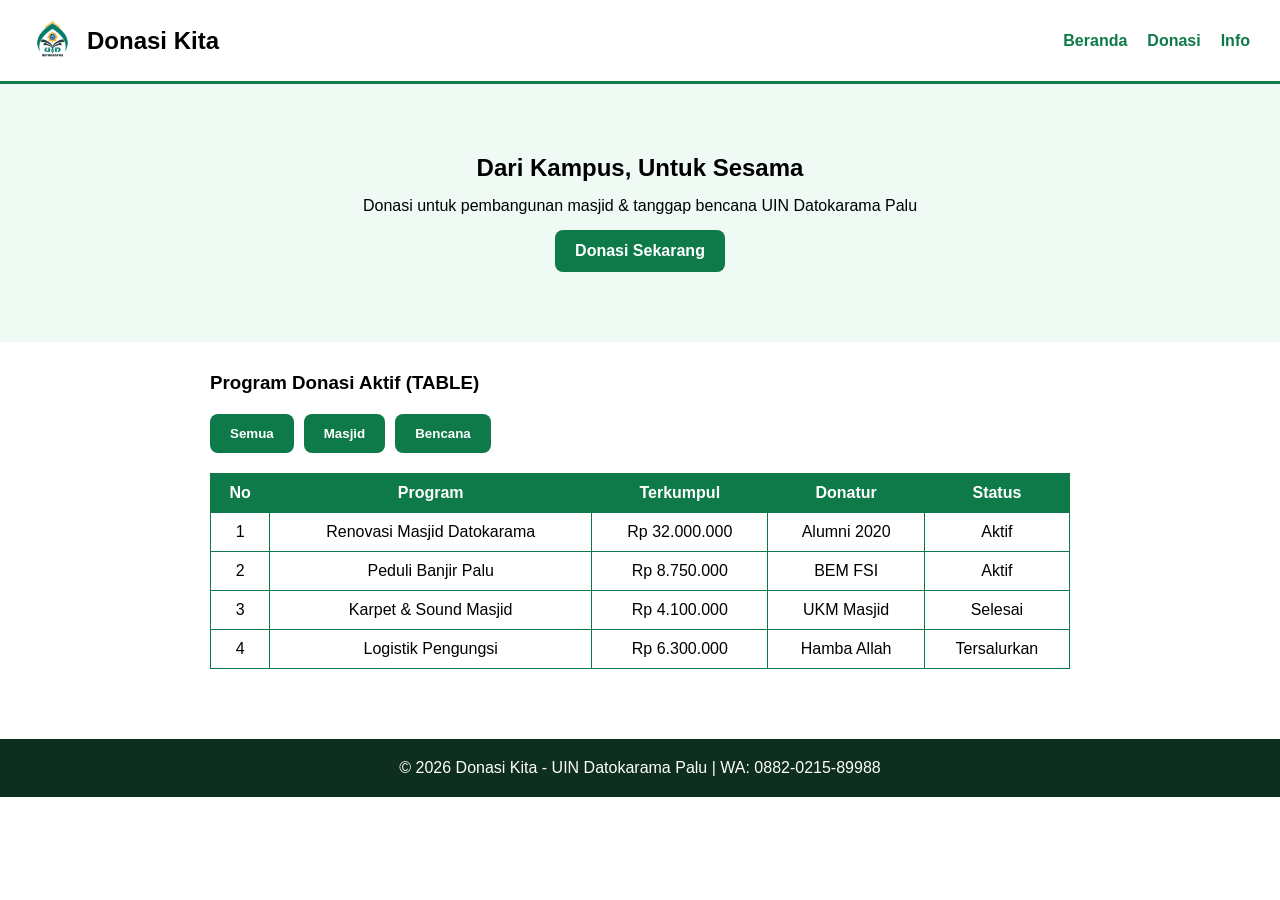
<file: index.html>
<!DOCTYPE html>
<html lang="id">
<head>
<meta charset="UTF-8"><meta name="viewport" content="width=device-width, initial-scale=1.0">
<title>Donasi Kita - UIN Datokarama</title>
<link rel="stylesheet" href="style.css">
</head>
<body>
<header class="navbar">
  <div style="display:flex;align-items:center;gap:12px">
    <img src="logo-uin.jpg.jpeg" alt="UIN" style="height:45px">
    <h2>Donasi Kita</h2>
  </div>
  <nav><a href="index.html">Beranda</a><a href="donasi.html">Donasi</a><a href="daftar.html">Info</a></nav>
</header>
<section class="hero">
  <h1>Dari Kampus, Untuk Sesama</h1>
  <p>Donasi untuk pembangunan masjid & tanggap bencana UIN Datokarama Palu</p>
  <a href="donasi.html" class="btn">Donasi Sekarang</a>
</section>
<section class="container">
  <h3>Program Donasi Aktif (TABLE)</h3>
  <div class="filter-btn">
    <button onclick="filterBarang('semua')">Semua</button>
    <button onclick="filterBarang('masjid')">Masjid</button>
    <button onclick="filterBarang('bencana')">Bencana</button>
  </div>
  <table id="tabelDonasi">
    <tr><th>No</th><th>Program</th><th>Terkumpul</th><th>Donatur</th><th>Status</th></tr>
    <tr data-kategori="masjid"><td>1</td><td>Renovasi Masjid Datokarama</td><td>Rp 32.000.000</td><td>Alumni 2020</td><td>Aktif</td></tr>
    <tr data-kategori="bencana"><td>2</td><td>Peduli Banjir Palu</td><td>Rp 8.750.000</td><td>BEM FSI</td><td>Aktif</td></tr>
    <tr data-kategori="masjid"><td>3</td><td>Karpet & Sound Masjid</td><td>Rp 4.100.000</td><td>UKM Masjid</td><td>Selesai</td></tr>
    <tr data-kategori="bencana"><td>4</td><td>Logistik Pengungsi</td><td>Rp 6.300.000</td><td>Hamba Allah</td><td>Tersalurkan</td></tr>
  </table>
</section>
<footer>© 2026 Donasi Kita - UIN Datokarama Palu | WA: 0882-0215-89988</footer>
<script src="script.js"></script>
</body>
</html>
</file>
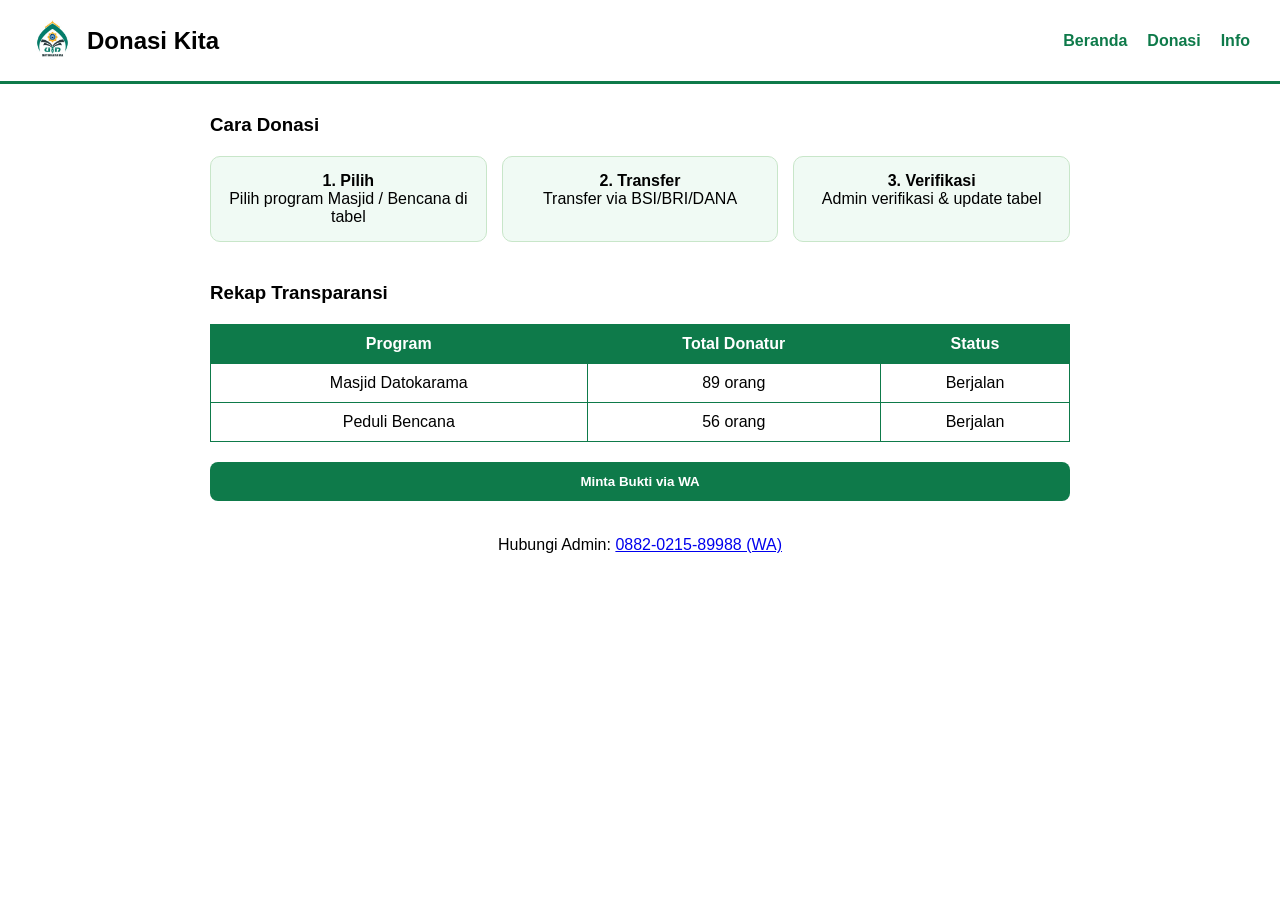
<file: daftar.html>
<!DOCTYPE html>
<html lang="id">
<head><meta charset="UTF-8"><link rel="stylesheet" href="style.css"><title>Info</title></head>
<body>
<header class="navbar">
  <div style="display:flex;align-items:center;gap:12px"><img src="logo-uin.jpg.jpeg" style="height:45px"><h2>Donasi Kita</h2></div>
  <nav><a href="index.html">Beranda</a><a href="donasi.html">Donasi</a><a href="daftar.html">Info</a></nav>
</header>
<section class="container">
<h3>Cara Donasi</h3>
<div class="cards">
  <div class="card"><h4>1. Pilih</h4><p>Pilih program Masjid / Bencana di tabel</p></div>
  <div class="card"><h4>2. Transfer</h4><p>Transfer via BSI/BRI/DANA</p></div>
  <div class="card"><h4>3. Verifikasi</h4><p>Admin verifikasi & update tabel</p></div>
</div>
<h3 style="margin-top:20px">Rekap Transparansi</h3>
<table>
  <tr><th>Program</th><th>Total Donatur</th><th>Status</th></tr>
  <tr><td>Masjid Datokarama</td><td>89 orang</td><td>Berjalan</td></tr>
  <tr><td>Peduli Bencana</td><td>56 orang</td><td>Berjalan</td></tr>
</table>
<button onclick="mintaBarang()" class="btn">Minta Bukti via WA</button>
<p style="text-align:center;margin-top:15px">Hubungi Admin: <a href="https://wa.me/62882021589988" target="_blank">0882-0215-89988 (WA)</a></p>
</section>
<script src="script.js"></script>
</body>
</html>
</file>
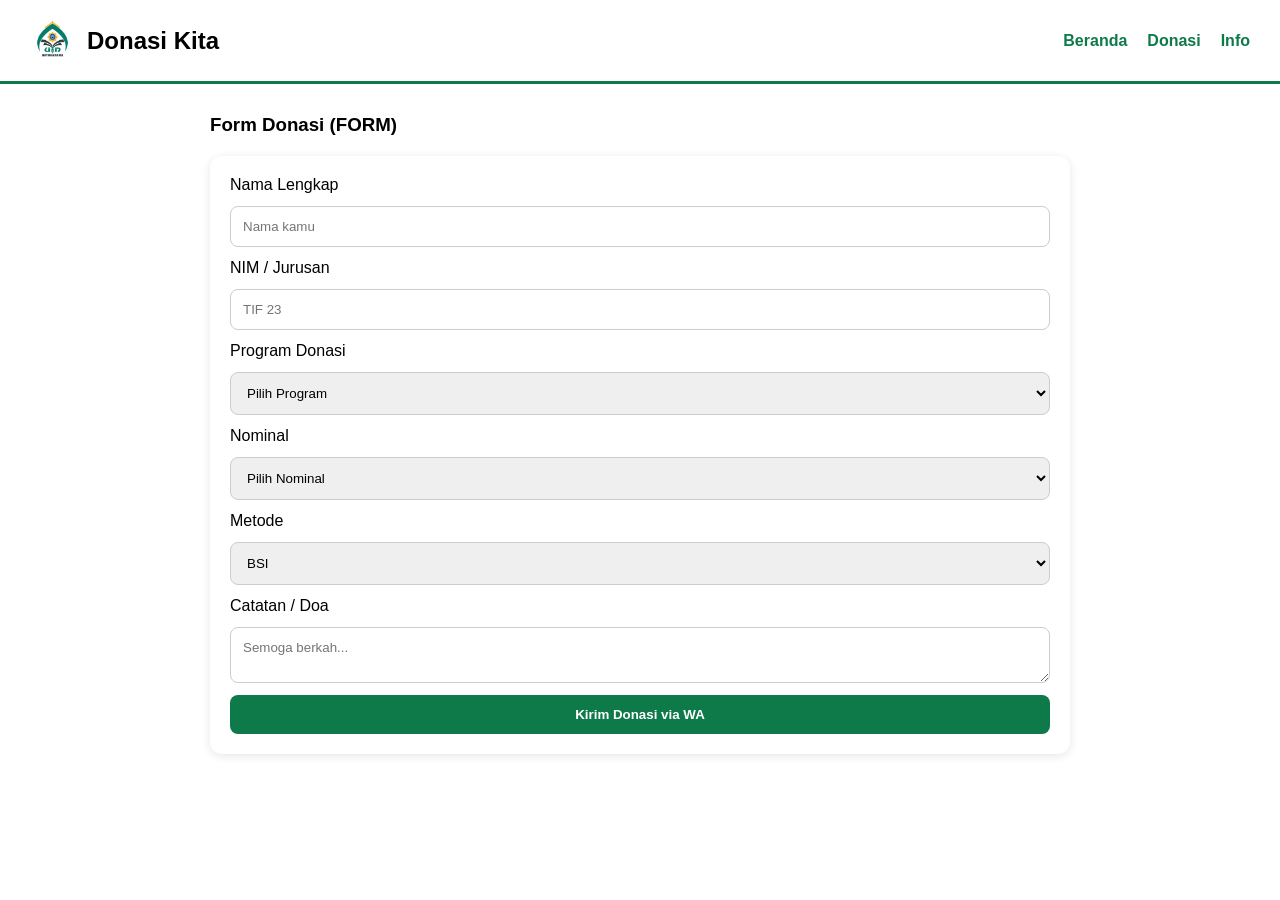
<file: donasi.html>
<!DOCTYPE html>
<html lang="id">
<head><meta charset="UTF-8"><meta name="viewport" content="width=device-width, initial-scale=1.0">
<link rel="stylesheet" href="style.css"><title>Donasi</title></head>
<body>
<header class="navbar">
  <div style="display:flex;align-items:center;gap:12px"><img src="logo-uin.jpg.jpeg" style="height:45px"><h2>Donasi Kita</h2></div>
  <nav><a href="index.html">Beranda</a><a href="donasi.html">Donasi</a><a href="daftar.html">Info</a></nav>
</header>
<section class="container">
<h3>Form Donasi (FORM)</h3>
<form id="formDonasi">
  <label>Nama Lengkap</label><input id="nama" type="text" required placeholder="Nama kamu">
  <label>NIM / Jurusan</label><input id="nim" type="text" required placeholder="TIF 23">
  <label>Program Donasi</label>
  <select id="program" required><option value="">Pilih Program</option><option>Masjid</option><option>Bencana</option></select>
  <label>Nominal</label>
  <select id="nominal" required><option value="">Pilih Nominal</option><option>Rp 10.000</option><option>Rp 25.000</option><option>Rp 50.000</option><option>Rp 100.000</option><option>Custom</option></select>
  <label>Metode</label>
  <select id="metode" required><option>BSI</option><option>BRI</option><option>DANA</option><option>OVO</option></select>
  <label>Catatan / Doa</label><textarea id="catatan" placeholder="Semoga berkah..."></textarea>
  <button type="submit">Kirim Donasi via WA</button>
</form>
</section>
<script>
document.getElementById('formDonasi').addEventListener('submit', function(e){
  e.preventDefault();
  let nama = document.getElementById('nama').value;
  let nim = document.getElementById('nim').value;
  let program = document.getElementById('program').value;
  let nominal = document.getElementById('nominal').value;
  let metode = document.getElementById('metode').value;
  let catatan = document.getElementById('catatan').value;
  
  let noWA = "62882021589988";
  let pesan = `Assalamualaikum Admin Donasi Kita%0A%0ANama: ${nama}%0ANIM: ${nim}%0AProgram: ${program}%0ANominal: ${nominal}%0AMetode: ${metode}%0ACatatan: ${catatan}%0A%0ASaya sudah transfer, mohon diverifikasi ya.`;
  
  window.open(`https://wa.me/${noWA}?text=${pesan}`, '_blank');
  alert('Terima kasih! Mengarahkan ke WA Admin...');
});
</script>
</body>
</html>
</file>
<file: style.css>
*{margin:0;padding:0;box-sizing:border-box;font-family:sans-serif;}
.navbar{display:flex;justify-content:space-between;align-items:center;padding:18px 30px;background:#FFFFFF;border-bottom:3px solid #0e7a4a;flex-wrap:wrap;}
.navbar nav{display:flex;gap:20px;}
.navbar a{text-decoration:none;color:#0e7a4a;font-weight:600;}
.hero{display:flex;flex-direction:column;justify-content:center;align-items:center;padding:70px 20px;background:#f0faf4;text-align:center;gap:15px;}
.container{display:flex;flex-direction:column;gap:20px;padding:30px 20px;max-width:900px;margin:auto;}
table{width:100%;border-collapse:collapse;}
th,td{border:1px solid #0e7a4a;padding:10px;text-align:center;}
th{background:#0e7a4a;color:white;}
form{display:flex;flex-direction:column;gap:12px;background:white;padding:20px;border-radius:12px;box-shadow:0 2px 10px rgba(0,0,0,0.1);}
input,select,textarea{padding:12px;border-radius:8px;border:1px solid #ccc;}
button,.btn{padding:12px 20px;background:#0e7a4a;color:white;border:none;border-radius:8px;cursor:pointer;font-weight:bold;text-align:center;text-decoration:none;}
button:hover{background:#0a5a36;}
.filter-btn{display:flex;gap:10px;flex-wrap:wrap;}
.cards{display:flex;gap:15px;flex-wrap:wrap;}
.card{flex:1;min-width:150px;background:#f0faf4;padding:15px;border-radius:10px;border:1px solid #c8e6c9;text-align:center;}
footer{display:flex;justify-content:center;padding:20px;background:#0e2e1f;color:white;margin-top:40px;}
</file>
